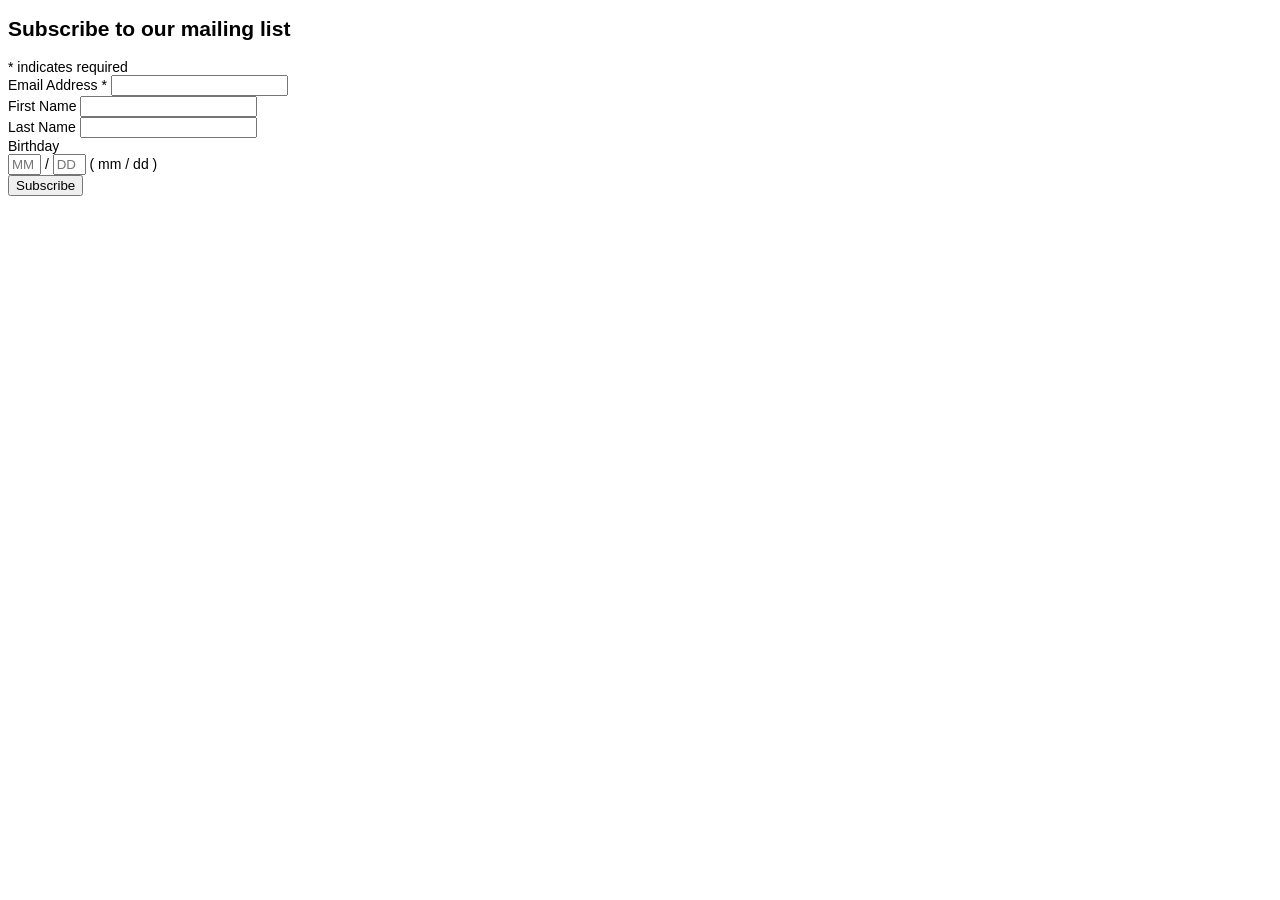
<file: HomeSweetHome-Web-pages-V1.0/signup.html>
<!DOCTYPE html>
<html>
<head>
	<title>Sign up sheet</title>
</head>
<body>
	
	<!-- Begin Mailchimp Signup Form -->
	<link href="//cdn-images.mailchimp.com/embedcode/classic-10_7.css" rel="stylesheet" type="text/css">
	<style type="text/css">
		#mc_embed_signup{background:#fff; clear:left; font:14px Helvetica,Arial,sans-serif; }
		/* Add your own Mailchimp form style overrides in your site stylesheet or in this style block.
		   We recommend moving this block and the preceding CSS link to the HEAD of your HTML file. */
	</style>
	<div id="mc_embed_signup">
	<form action="https://herokuapp.us7.list-manage.com/subscribe/post?u=da22b417c6237181a9adbe30c&amp;id=b9b13fc66e" method="post" id="mc-embedded-subscribe-form" name="mc-embedded-subscribe-form" class="validate" target="_blank" novalidate>
	    <div id="mc_embed_signup_scroll">
		<h2>Subscribe to our mailing list</h2>
	<div class="indicates-required"><span class="asterisk">*</span> indicates required</div>
	<div class="mc-field-group">
		<label for="mce-EMAIL">Email Address  <span class="asterisk">*</span>
	</label>
		<input type="email" value="" name="EMAIL" class="required email" id="mce-EMAIL">
	</div>
	<div class="mc-field-group">
		<label for="mce-FNAME">First Name </label>
		<input type="text" value="" name="FNAME" class="" id="mce-FNAME">
	</div>
	<div class="mc-field-group">
		<label for="mce-LNAME">Last Name </label>
		<input type="text" value="" name="LNAME" class="" id="mce-LNAME">
	</div>
	<div class="mc-field-group size1of2">
		<label for="mce-BIRTHDAY-month">Birthday </label>
		<div class="datefield">
			<span class="subfield monthfield"><input class="birthday " type="text" pattern="[0-9]*" value="" placeholder="MM" size="2" maxlength="2" name="BIRTHDAY[month]" id="mce-BIRTHDAY-month"></span> / 
			<span class="subfield dayfield"><input class="birthday " type="text" pattern="[0-9]*" value="" placeholder="DD" size="2" maxlength="2" name="BIRTHDAY[day]" id="mce-BIRTHDAY-day"></span> 
			<span class="small-meta nowrap">( mm / dd )</span>
		</div>
	</div>	<div id="mce-responses" class="clear">
			<div class="response" id="mce-error-response" style="display:none"></div>
			<div class="response" id="mce-success-response" style="display:none"></div>
		</div>    <!-- real people should not fill this in and expect good things - do not remove this or risk form bot signups-->
	    <div style="position: absolute; left: -5000px;" aria-hidden="true"><input type="text" name="b_da22b417c6237181a9adbe30c_b9b13fc66e" tabindex="-1" value=""></div>
	    <div class="clear"><input type="submit" value="Subscribe" name="subscribe" id="mc-embedded-subscribe" class="button"></div>
	    </div>
	</form>
	</div>
	<script type='text/javascript' src='//s3.amazonaws.com/downloads.mailchimp.com/js/mc-validate.js'></script><script type='text/javascript'>(function($) {window.fnames = new Array(); window.ftypes = new Array();fnames[0]='EMAIL';ftypes[0]='email';fnames[1]='FNAME';ftypes[1]='text';fnames[2]='LNAME';ftypes[2]='text';fnames[3]='ADDRESS';ftypes[3]='address';fnames[4]='PHONE';ftypes[4]='phone';fnames[5]='BIRTHDAY';ftypes[5]='birthday';}(jQuery));var $mcj = jQuery.noConflict(true);</script>
	<!--End mc_embed_signup-->
</body>
</html>
</file>
